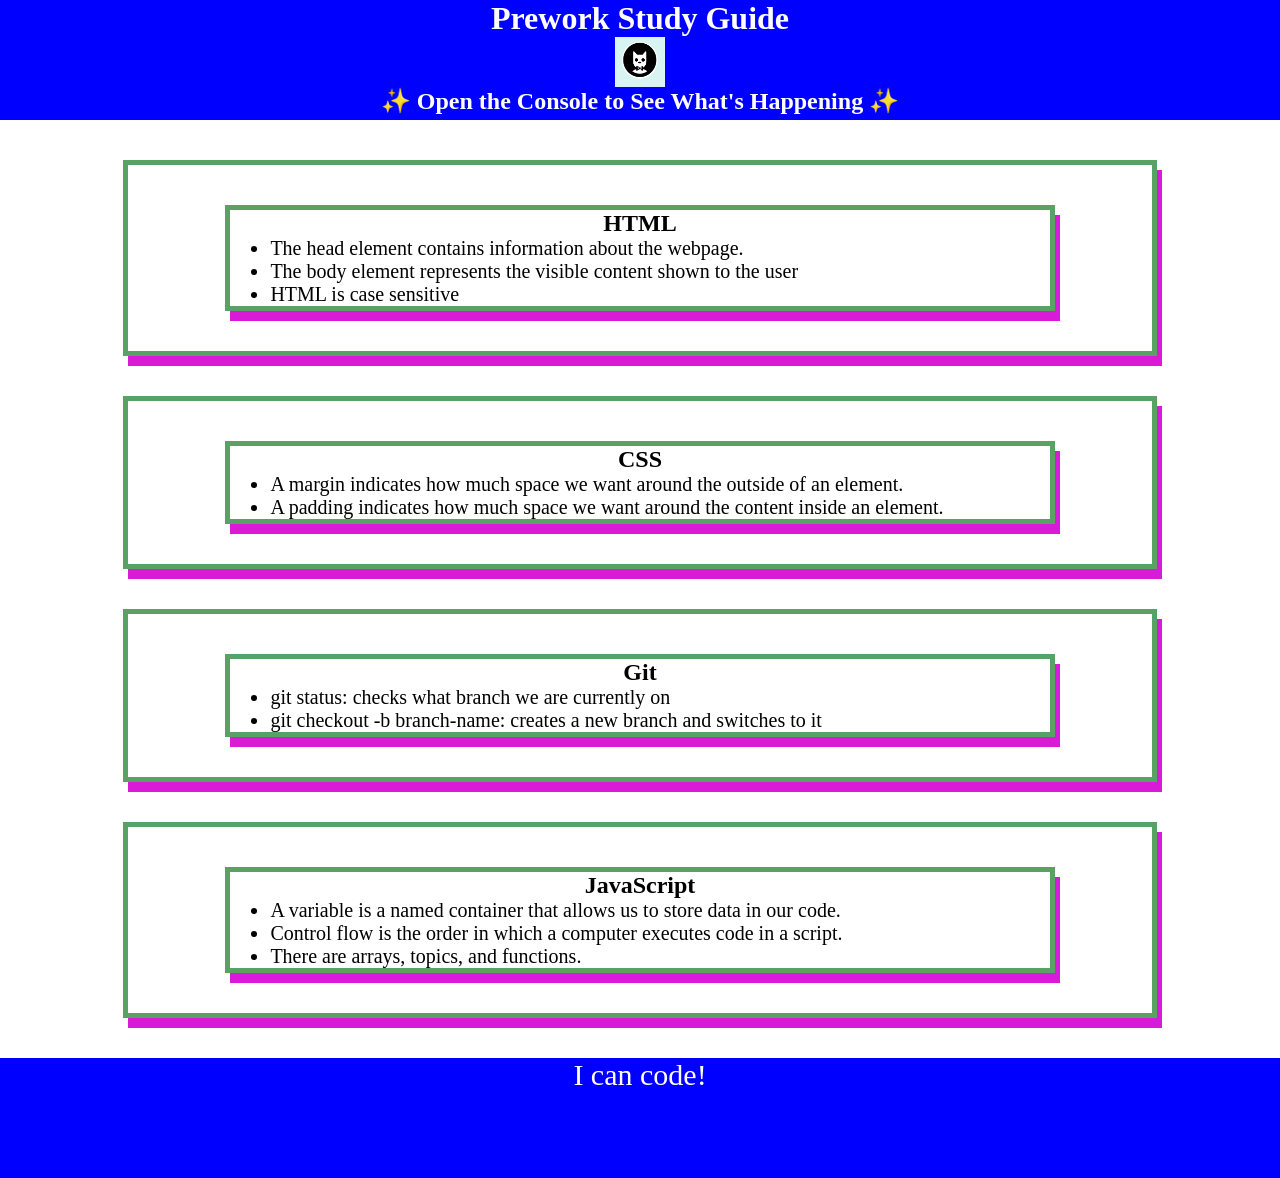
<file: index.html>
<!DOCTYPE html>
<html lang="en">
  <head>
    <meta charset="UTF-8" />
    <meta http-equiv="X-UA-Compatible" content="IE=edge" />
    <meta name="viewport" content="width=device-width, initial-scale=1.0" />
    <link rel="stylesheet" href="./assets/style.css">
    <title>Prework Study Guide</title>
  </head>
  <body>
    <header id="top">
      <h1>Prework Study Guide</h1>
      <img src="./assets/bowtie-cat.png" alt="Profile image of cat wearing a bow tie." />
      <h2>✨ Open the Console to See What's Happening ✨</h2>
    </header>
    <main>
      <section class="card" id="html-section">
        <section class="card" id="html-section">
          <h2>HTML</h2>
          <ul>
            <li>The head element contains information about the webpage.</li>
            <li>The body element represents the visible content shown to the user</li>
            <li>HTML is case sensitive</li>
            
          </ul>
        </section>

      </section>
   
      <section class="card" id="css-section">
        <section class="card" id="css-section">
          <h2>CSS</h2>
          <ul>
            <li>A margin indicates how much space we want around the outside of an element.</li>
            <li>A padding indicates how much space we want around the content inside an element.</li>
          </ul>
        </section>
   
      </section>
   
      <section class="card" id="git-section">
        <section class="card" id="git-section">
          <h2>Git</h2>
          <ul>
            <li>git status: checks what branch we are currently on</li>
            <li>git checkout -b branch-name: creates a new branch and switches to it</li>
          </ul>
        </section>
   
      </section>
   
      <section class="card" id="javascript-section">
        <section class="card" id="javascript-section">
          <h2>JavaScript</h2>
          <ul>
            <li>A variable is a named container that allows us to store data in our code.</li>
            <li>Control flow is the order in which a computer executes code in a script.</li>
            <li>There are arrays, topics, and functions.</li>
          </ul>
        </section>
   
      </section>
    </main>

    <footer>
      <p>I can code!</p>
    </footer>
    <script src="./assets/script.js"></script>
  </body>
</html>
</file>
<file: assets/style.css>
* {
    margin: 0;
    padding: 0;
}
header,
footer {
    width: 100%;
    height: 120px;
    background-color: blue;
    color: white;
}
h1,
h2 {
    text-align: center;
}
img {
    display: block;
    height: 50px;
    width: 50px;
    margin-left: auto;
    margin-right: auto;
}
ul {
    padding-left: 40px;
    font-size: 20px;
}
p {
    text-align: center;
    font-size: 30px;
  }
  .card {
    width: 80%;
    margin: 40px auto;
    border: 5px solid #59A265;
    box-shadow: 5px 10px #D91BD7;
  }
</file>
